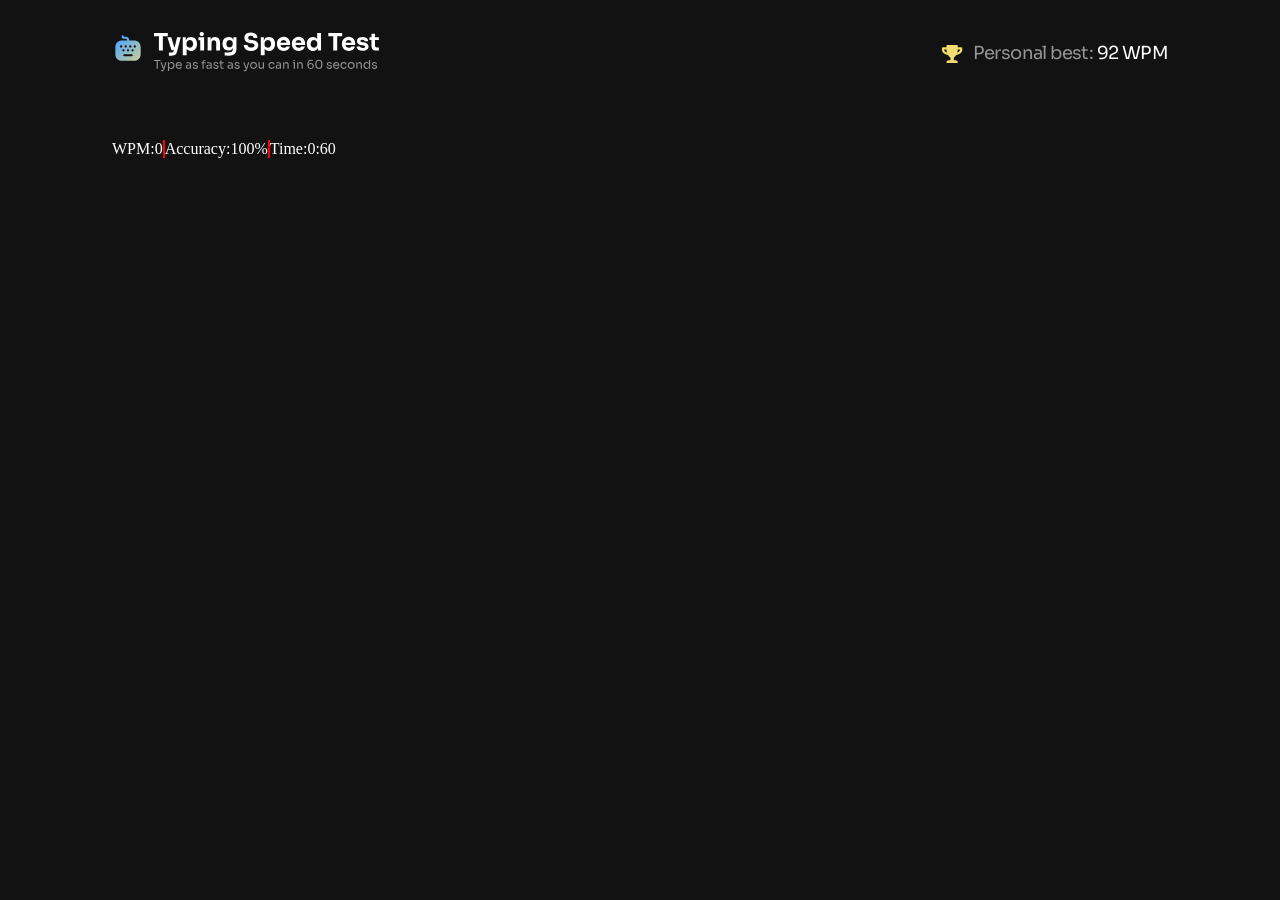
<file: frontend/src/pages/index.html>
<!DOCTYPE html>
<html lang="en">
  <head>
    <meta charset="UTF-8" />
    <meta name="viewport" content="width=device-width, initial-scale=1.0" />
    <link rel="stylesheet" href="../css/index.css" />
    <link rel="preconnect" href="https://fonts.googleapis.com" />
    <link rel="preconnect" href="https://fonts.gstatic.com" crossorigin />
    <link
      href="https://fonts.googleapis.com/css2?family=Bricolage+Grotesque:opsz,wght@12..96,200..800&family=Cormorant+Garamond:ital,wght@0,300..700;1,300..700&family=Sora:wght@100..800&display=swap"
      rel="stylesheet"
    />
    <title>Speed Test</title>
  </head>
  <body>
    <header>
      <div id="logo-container">
        <img
          src="../assets/images/logo-small.svg"
          alt="Speed Test Logo"
          id="logo-img"
        />
      </div>
      <div id="personal-score-container">
        <img
          id="personal-best-img"
          src="../assets/images/icon-personal-best.svg"
          alt="Personal Best Icon"
        />
        <p class="u-tp-4">
          <span id="personal-best-span">Best:</span>
          <span id="personal-best">92 WPM</span>
        </p>
      </div>
    </header>
    <main>
        <div id='resume-result-container'>
            <div class="resume-result-item wpm">
                <p>WPM:</p>
                <p>0</p>
            </div>
            <div class="hr-results"></div>
            <div class="resume-result-item acc">
                <p>Accuracy:</p>
                <p>100%</p>
            </div>
            <div class="hr-results"></div>
            <div class="resume-result-item time">
               <p>Time:</p>
                <p>0:60</p>
            </div>
        </div>
    </main>

    <script src="../js/script.js" type="module"></script>
  </body>
</html>
</file>
<file: frontend/src/css/index.css>
@import './reset.css';
@import './util_classes/index.css';
@import './variables/index.css';
@import './partials/index.css';
@import './global.css';
</file>
